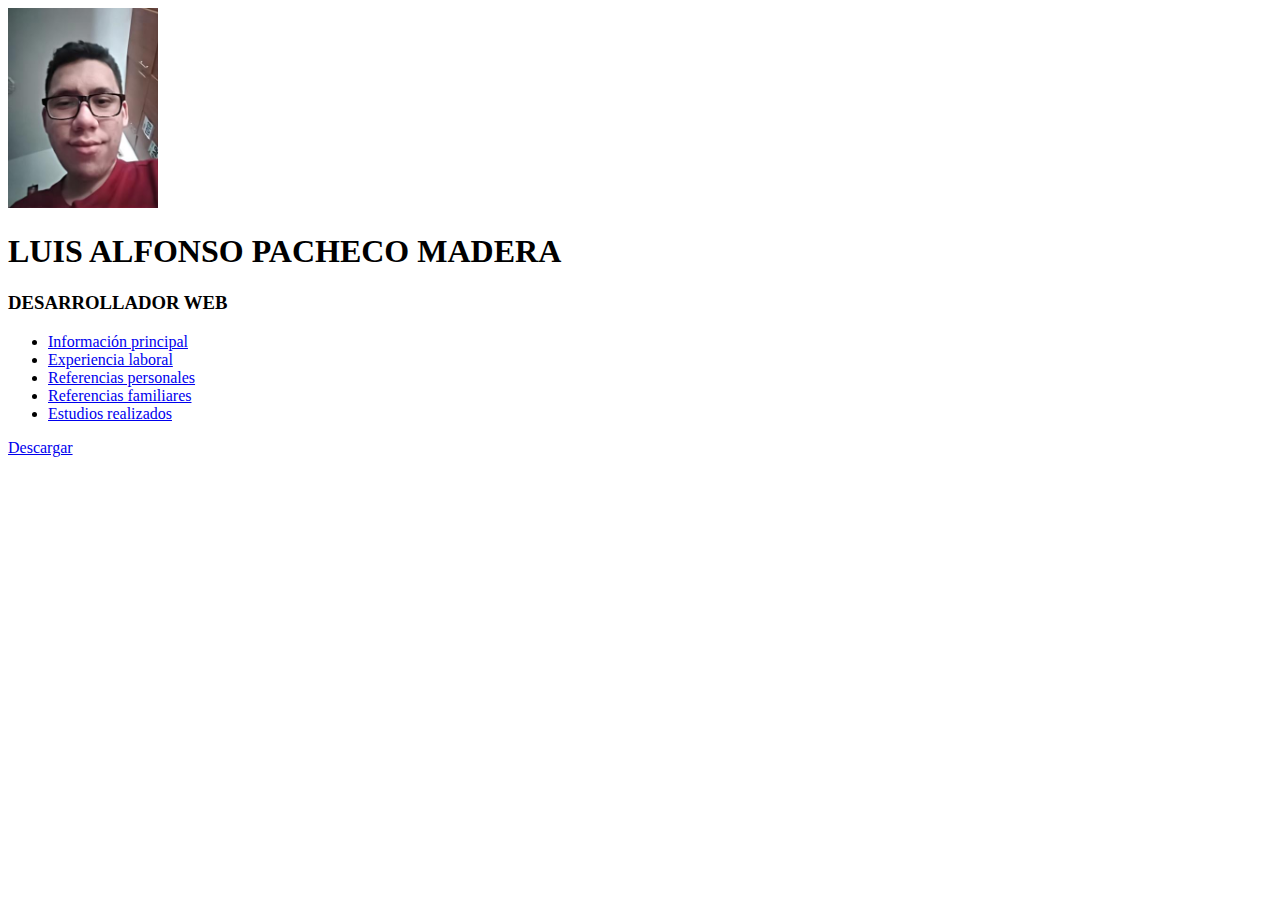
<file: HTMl/HojaDeVida.html>
<!DOCTYPE html>
<html>
<body>
    <header>
        <a href="/"><img src=FotoDePerfil.jpg alt="logo" width="150px" height="200px"></a>
        <hgroup>
            <h1>LUIS ALFONSO PACHECO MADERA</h1>
            <h3 class="tagline">
                DESARROLLADOR WEB
            </h3>
        </hgroup>
    </header>
    <nav>
        <ul>
            <li><a href="seccion/informacion.html">Información principal</a></li>
            <li><a href="seccion/Experiencia.html">Experiencia laboral</a></li>
            <li><a href="seccion/personales.html">Referencias personales</a></li>
            <li><a href="seccion/familiares.html">Referencias familiares</a></li>
            <li><a href="seccion/estudio.html">Estudios realizados</a></li>
        </ul>
    </nav>

    <a href="https://drive.google.com/file/d/1orI8oZf7zcUd-Gxm28aF38zcj_l_HNSo/view?usp=sharing">Descargar</a>
</body>
</html>
</file>
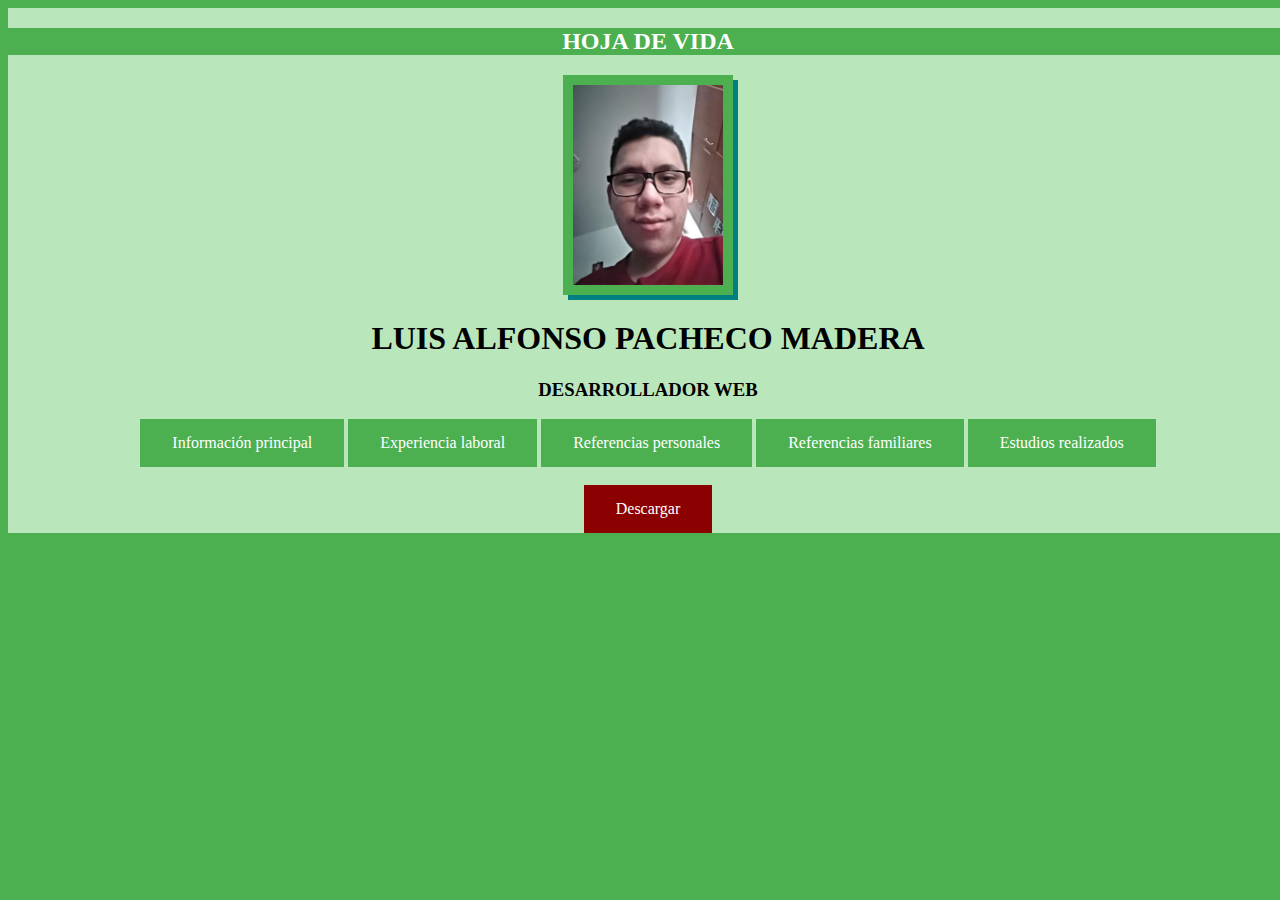
<file: HTMlCSS/HojaDeVida.html>
<!DOCTYPE html>
<html>
<body>
    <header>
         <link rel="stylesheet" href="CSS/style.css">
    </header>

    <div class="box">
        <h2>HOJA DE VIDA</h2>
         <img src=FotoDePerfil.jpg alt="logo" width="150px" height="200px">
        <hgroup>
            <h1>LUIS ALFONSO PACHECO MADERA</h1>
            <h3 class="tagline">
                DESARROLLADOR WEB
            </h3>
        </hgroup>

            <a href="seccion/informacion.html">Información principal</a>
            <a href="seccion/Experiencia.html">Experiencia laboral</a>
            <a href="seccion/personales.html">Referencias personales</a>
            <a href="seccion/familiares.html">Referencias familiares</a>
            <a href="seccion/estudio.html">Estudios realizados</a>

    <br>
    <br>
    <a id="descargar" href="https://drive.google.com/file/d/1orI8oZf7zcUd-Gxm28aF38zcj_l_HNSo/view?usp=sharing">Descargar</a>
    </div>

</body>
</html>
</file>
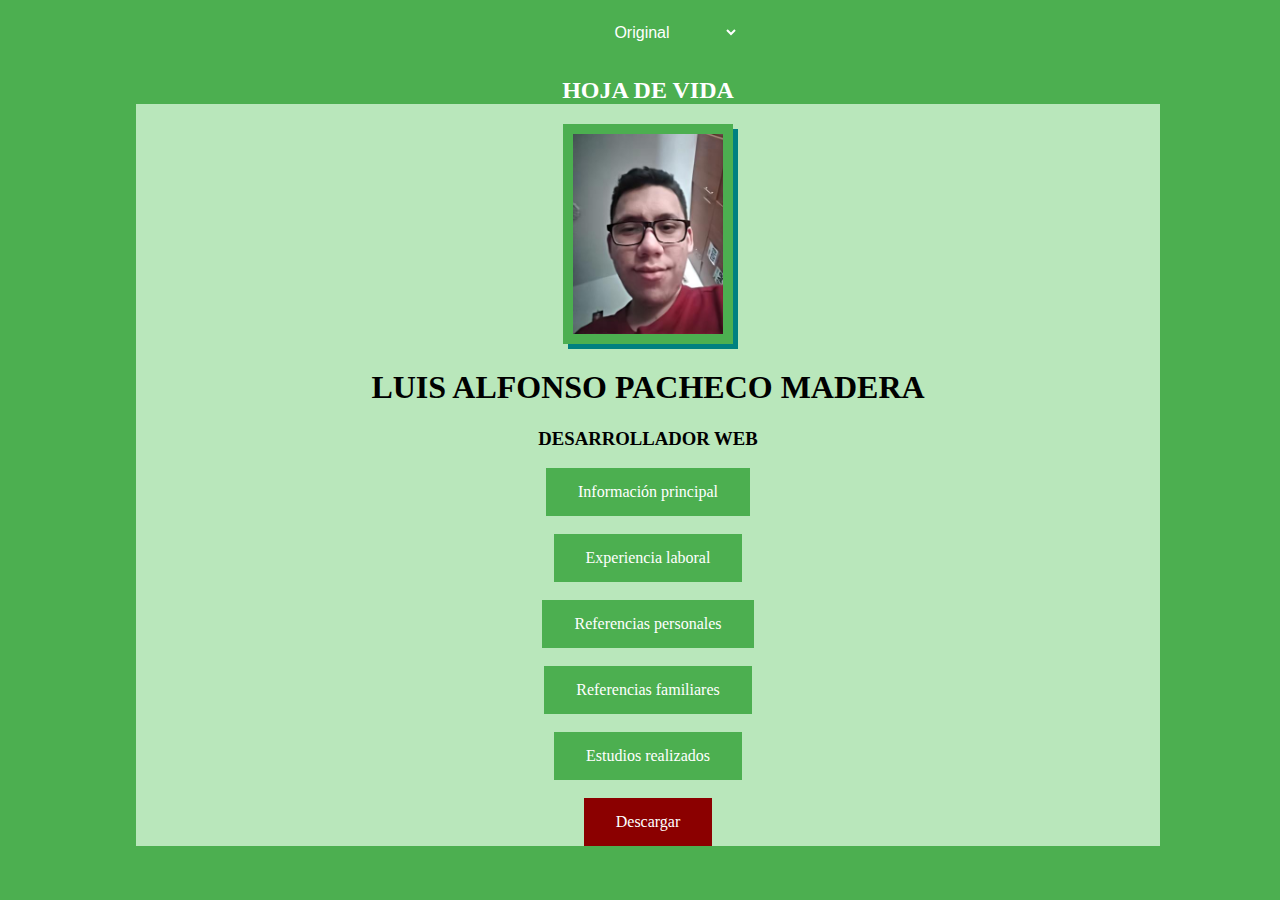
<file: JsHTML/HojaDeVida.html>
<!DOCTYPE html>
<html>

<header>
    <script src="JS/Js.js"></script>
 <link rel="stylesheet" href="CSS/style.css">

</header>

<body id="body">

    <select name="fondo" id="fondo" onchange="cambiaFondo(this)">
            

            <option value="seagreen">Original</option>
            <option value="green">Verde Oscuro</option>
            <option value="white">Blanco</option>


    </select>

    <div class="box">

        <h2>HOJA DE VIDA</h2>
         <img src=FotoDePerfil.jpg alt="logo" width="150px" height="200px">
        <hgroup>
            <h1>LUIS ALFONSO PACHECO MADERA</h1>
            <h3 class="tagline">
                DESARROLLADOR WEB
            </h3>
        </hgroup>

            <details>
        
        <summary>Información principal</summary>
        <div>
            
            <h3>PERFIL PROFESIONAL</h3>
            Programador con gran conocimiento sobre lenguajes de programación, enfocado
                mayoritariamente en el desarrollo de sitios web, conocedor avanzado lenguajes
                como Python, Javascript y PHP, además de contar con un gran manejo de los
                sistemas de estructuración de páginas como HTML y CSS, además de manejar a
                nivel avanzado las bases de datos basadas en SQL.

            <h3>DATOS PERSONALES</h3>
            <b>FECHA DE NACIMIENTO:</b> 11 de junio de 2002 Puerto libertador- Córdoba<br>
                <b>DIRECCIÓN:</b> Carrera 92, Medellín<br>
                <b>TELÉFONOS:</b> 5068957<br>
                <b>E-MAIL:</b> pachecomaderal0@gmail.com<br>
            </b>

        </div>
    </details>

    <br/>

    <details>
        <summary>Experiencia laboral</summary>
        <div>
                        
            <h3>EMPRENDIMIENTO</h3><br/>
                        Detectar las necesidades del cliente.<br/>
                        Diseñar un estilo para el sitio web.<br/>
                        Desarrollar la estructura de cada página.<br/>
                        Diseñar el apartado visual del sitio teniendo en cuenta el estilo.

                <h3>VENDEDOR DE BON-INCE</h3><br/>
                        Vender Bon-ince<br/>
                        Llevar el carrito

                <h3>VENDEDOR DE BICICLETAS</h3><br/>
                        Vender bicicletas<br/>
                        Convencer al cliente

                <h3>SECRETARIO</h3><br/>
                        Almacenar el ingreso y salida de los clientes<br/>
                        Trabajar con excel

        </div>
    </details>

<br/>

    <details>
    
    <summary>Referencias personales</summary>
    <div>
        
        <h3>Andres Perez</h3>
                    <b>Director de local</b><br/>
                    Telefono: 31445665<br/>
                    Correo: AndrusPress@gmail.com

            <h3>Juan Carlos Segundo</h3>
                    <b>Dueño de el carrito de bon-ince</b><br/>
                    Telefono: 32345665<br/>
                    Correo: Bon-ice@gmail.com

            <h3>Jessica Jimenez</h3>
                    <b>Propietaria de la empresa</b><br/>
                    Telefono: 37678665<br/>
                    Correo: Secretaria@gmail.com

    </div>
</details>

<br/>

<details>
    
    <summary>Referencias familiares</summary>
    <div>
        
        <h3>Angye Melissa</h3>
                    Telefono: 34456667<br/>
                    Correo: Anggye@gmail.com

            <h3>Juan Esteban</h3>
                    Telefono: 344556632<br/>
                    Correo: TioMAn@gmail.com<br/>

            <h3>Jasmin</h3>
                    Telefono: 37456665<br/>
                    Correo: Jazminga@gmail.com

    </div>
</details>

<br/>

<details>
    
    <summary>Estudios realizados</summary>
    <div>
        
        <h3>Desarrollador web</h3>
                    <b>Tecnología</b><br/>
                    Tecnológico de Antioquia<br/>
                    2019-2021<br/>

            <h3>Manejo de carritos</h3>
                    <b>Maestría</b><br/>
                    La esquina<br/>
                    2018-2019

    </div>

</details>

    <br/>

    <a id="descargar" href="https://drive.google.com/file/d/1orI8oZf7zcUd-Gxm28aF38zcj_l_HNSo/view?usp=sharing">
    Descargar
    </a>

    <br>

</body>
</html>
</file>
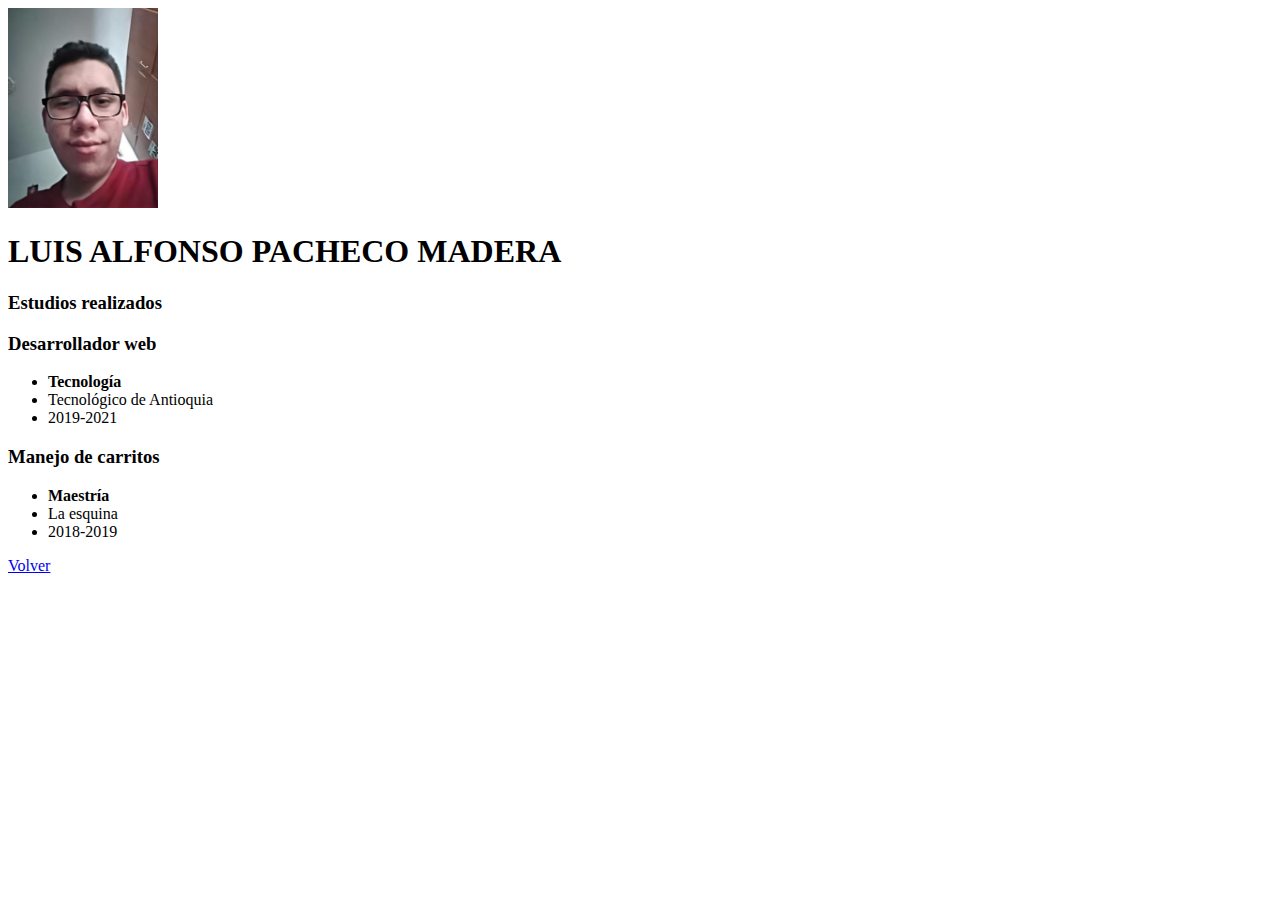
<file: HTMl/Seccion/estudio.html>
<!DOCTYPE html>
<html>
<body>
    <header>
        <a href="/"><img src=../FotoDePerfil.jpg alt="logo" width="150px" height="200px"></a>
        <hgroup>
            <h1>LUIS ALFONSO PACHECO MADERA</h1>
        </hgroup>
    </header>

    <h3>Estudios realizados</h3>

    <h3>Desarrollador web</h3>
    <nav>
        <ul>
            <li><b>Tecnología</b></li>
            <li>Tecnológico de Antioquia</li>
            <li>2019-2021</li>
        </ul>
    </nav>

    <h3>Manejo de carritos</h3>
    <nav>
        <ul>
            <li><b>Maestría</b></li>
            <li>La esquina</li>
            <li>2018-2019</li>
        </ul>
    </nav>

    <a href="../HojaDeVida.html">Volver</a>

</body>
</html>
</file>
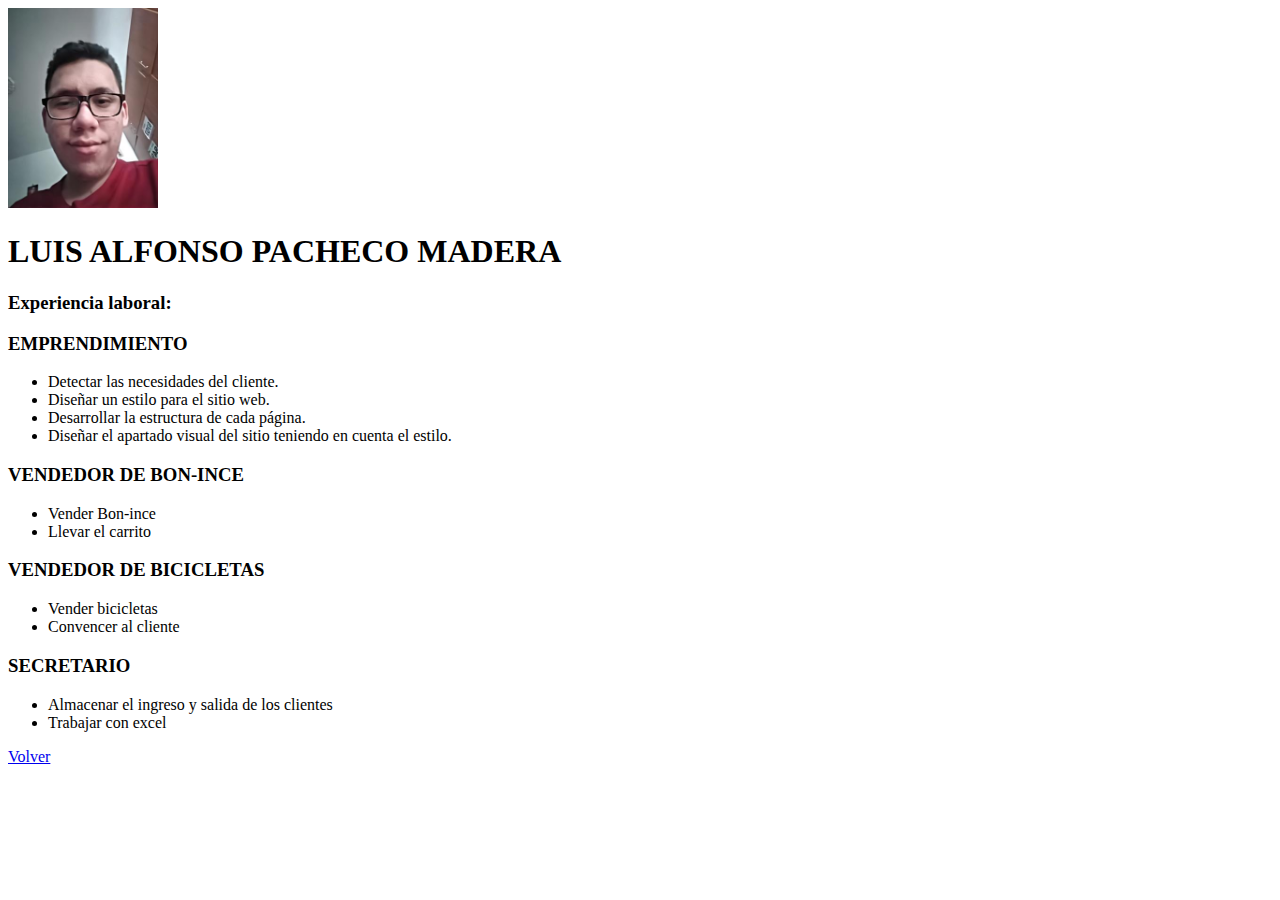
<file: HTMl/Seccion/Experiencia.html>
<!DOCTYPE html>
<html>
<body>
    <header>
        <a href="/"><img src=../FotoDePerfil.jpg alt="logo" width="150px" height="200px"></a>
        <hgroup>
            <h1>LUIS ALFONSO PACHECO MADERA</h1>
        </hgroup>
    </header>

    <h3>Experiencia laboral:</h3>

    <h3>EMPRENDIMIENTO</h3>
    <nav>
        <ul>
            <li>Detectar las necesidades del cliente.</li>
            <li>Diseñar un estilo para el sitio web.</li>
            <li>Desarrollar la estructura de cada página.</li>
            <li>Diseñar el apartado visual del sitio teniendo en cuenta el estilo.</li>
        </ul>
    </nav>

    <h3>VENDEDOR DE BON-INCE</h3>
    <nav>
        <ul>
            <li>Vender Bon-ince</li>
            <li>Llevar el carrito</li>
        </ul>
    </nav>

    <h3>VENDEDOR DE BICICLETAS</h3>
    <nav>
        <ul>
            <li>Vender bicicletas</li>
            <li>Convencer al cliente</li>
        </ul>
    </nav>

    <h3>SECRETARIO</h3>
    <nav>
        <ul>
            <li>Almacenar el ingreso y salida de los clientes</li>
            <li>Trabajar con excel</li>
        </ul>
    </nav>

    <a href="../HojaDeVida.html">Volver</a>

</body>
</html>
</file>
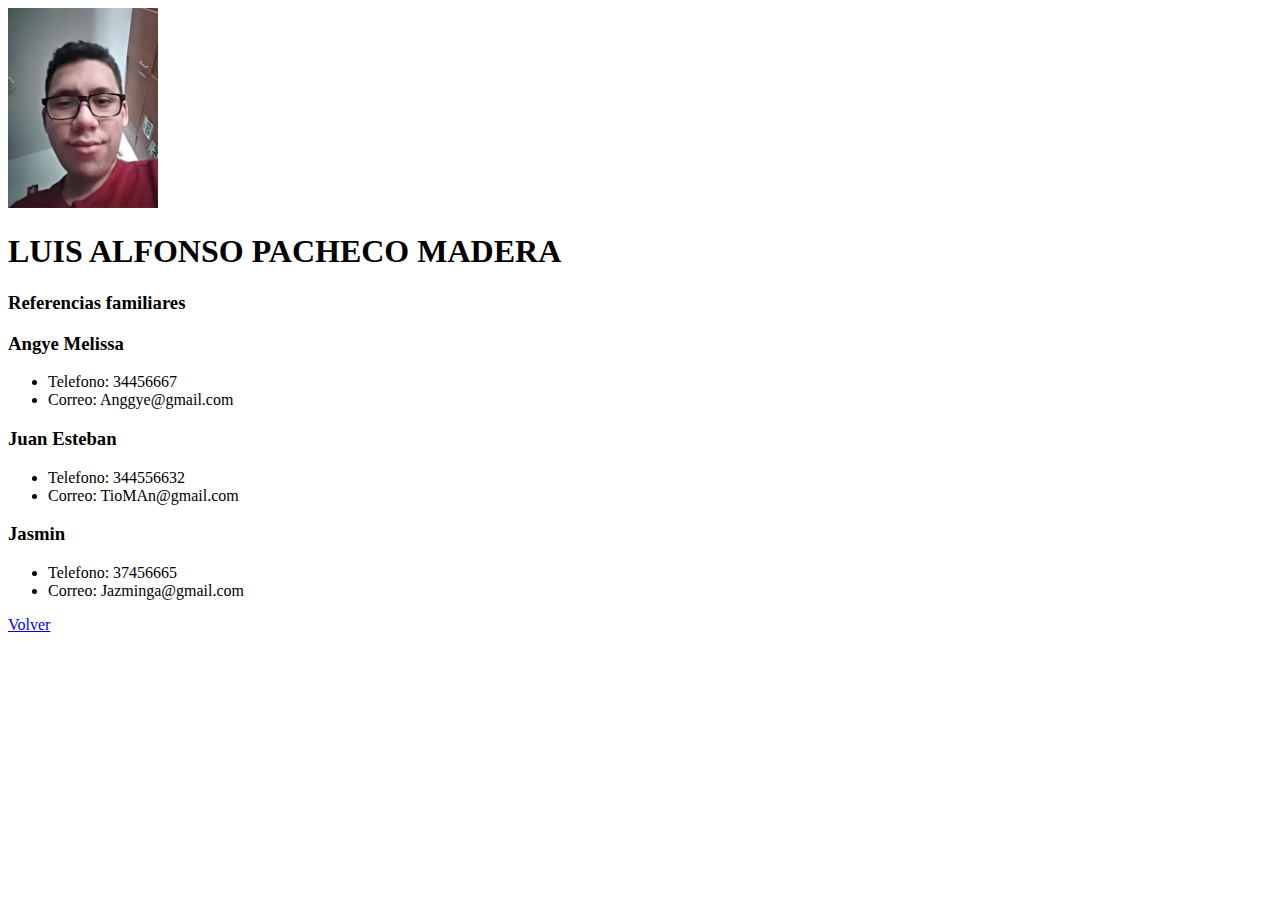
<file: HTMl/Seccion/familiares.html>
<!DOCTYPE html>
<html>
<body>
    <header>
        <a href="/"><img src=../FotoDePerfil.jpg alt="logo" width="150px" height="200px"></a>
        <hgroup>
            <h1>LUIS ALFONSO PACHECO MADERA</h1>
        </hgroup>
    </header>

    <h3>Referencias familiares</h3>

    <h3>Angye Melissa</h3>
    <nav>
        <ul>
            <li>Telefono: 34456667</li>
            <li>Correo: Anggye@gmail.com</li>
        </ul>
    </nav>

    <h3>Juan Esteban</h3>
    <nav>
        <ul>
            <li>Telefono: 344556632</li>
            <li>Correo: TioMAn@gmail.com</li>
        </ul>
    </nav>

    <h3>Jasmin</h3>
    <nav>
        <ul>
            <li>Telefono: 37456665</li>
            <li>Correo: Jazminga@gmail.com</li>
        </ul>
    </nav>

    <a href="../HojaDeVida.html">Volver</a>

</body>
</html>
</file>
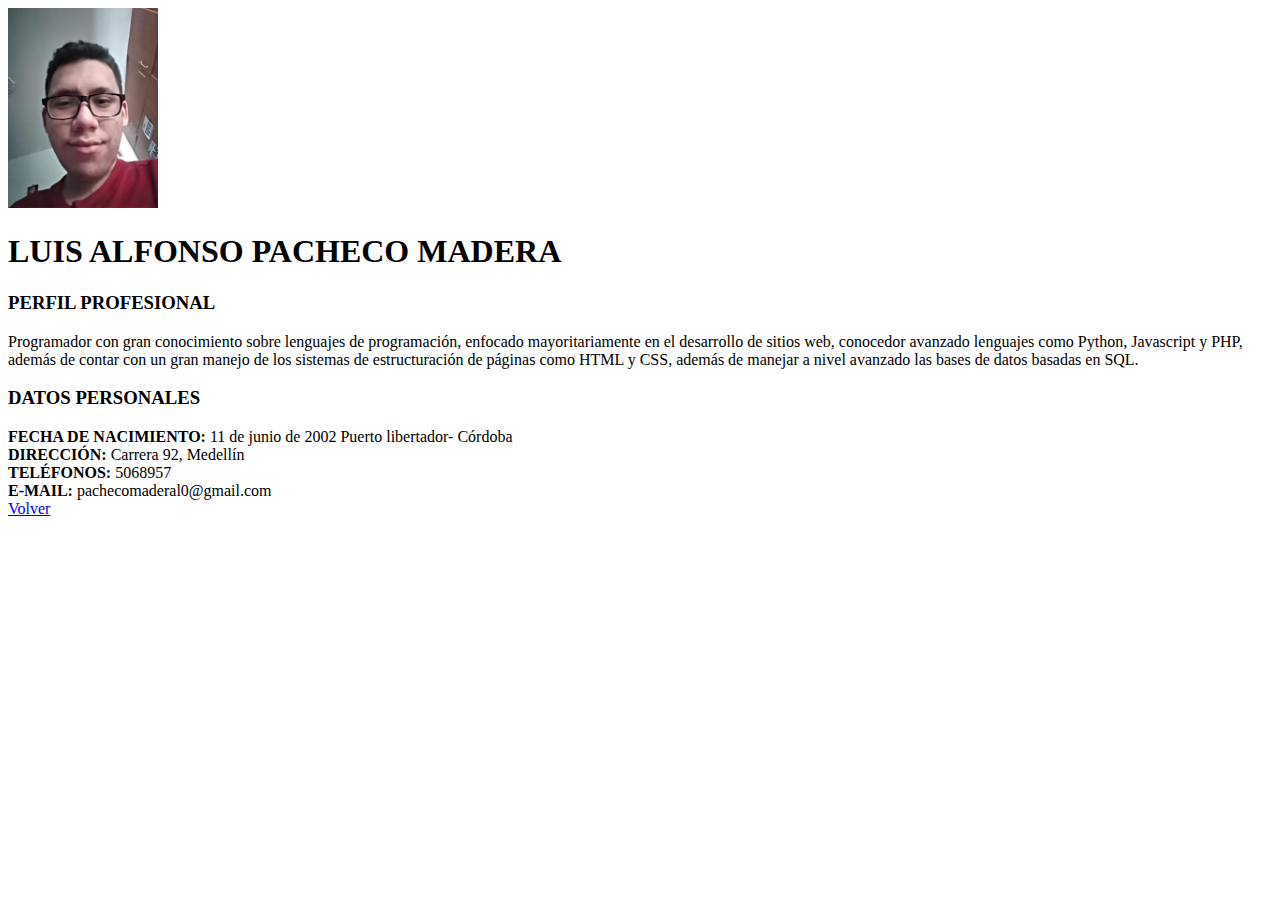
<file: HTMl/Seccion/Informacion.html>
<!DOCTYPE html>
<html>
<body>
    <header>
        <a href="/"><img src=../FotoDePerfil.jpg alt="logo" width="150px" height="200px"></a>
        <hgroup>
            <h1>LUIS ALFONSO PACHECO MADERA</h1>
        </hgroup>
    </header>

    <h3>PERFIL PROFESIONAL</h3>
    Programador con gran conocimiento sobre lenguajes de programación, enfocado
        mayoritariamente en el desarrollo de sitios web, conocedor avanzado lenguajes
        como Python, Javascript y PHP, además de contar con un gran manejo de los
        sistemas de estructuración de páginas como HTML y CSS, además de manejar a
        nivel avanzado las bases de datos basadas en SQL.

    <h3>DATOS PERSONALES</h3>
    <b>FECHA DE NACIMIENTO:</b> 11 de junio de 2002 Puerto libertador- Córdoba<br>
        <b>DIRECCIÓN:</b> Carrera 92, Medellín<br>
        <b>TELÉFONOS:</b> 5068957<br>
        <b>E-MAIL:</b> pachecomaderal0@gmail.com<br>
</b>

    <a href="../HojaDeVida.html">Volver</a>

</body>
</html>
</file>
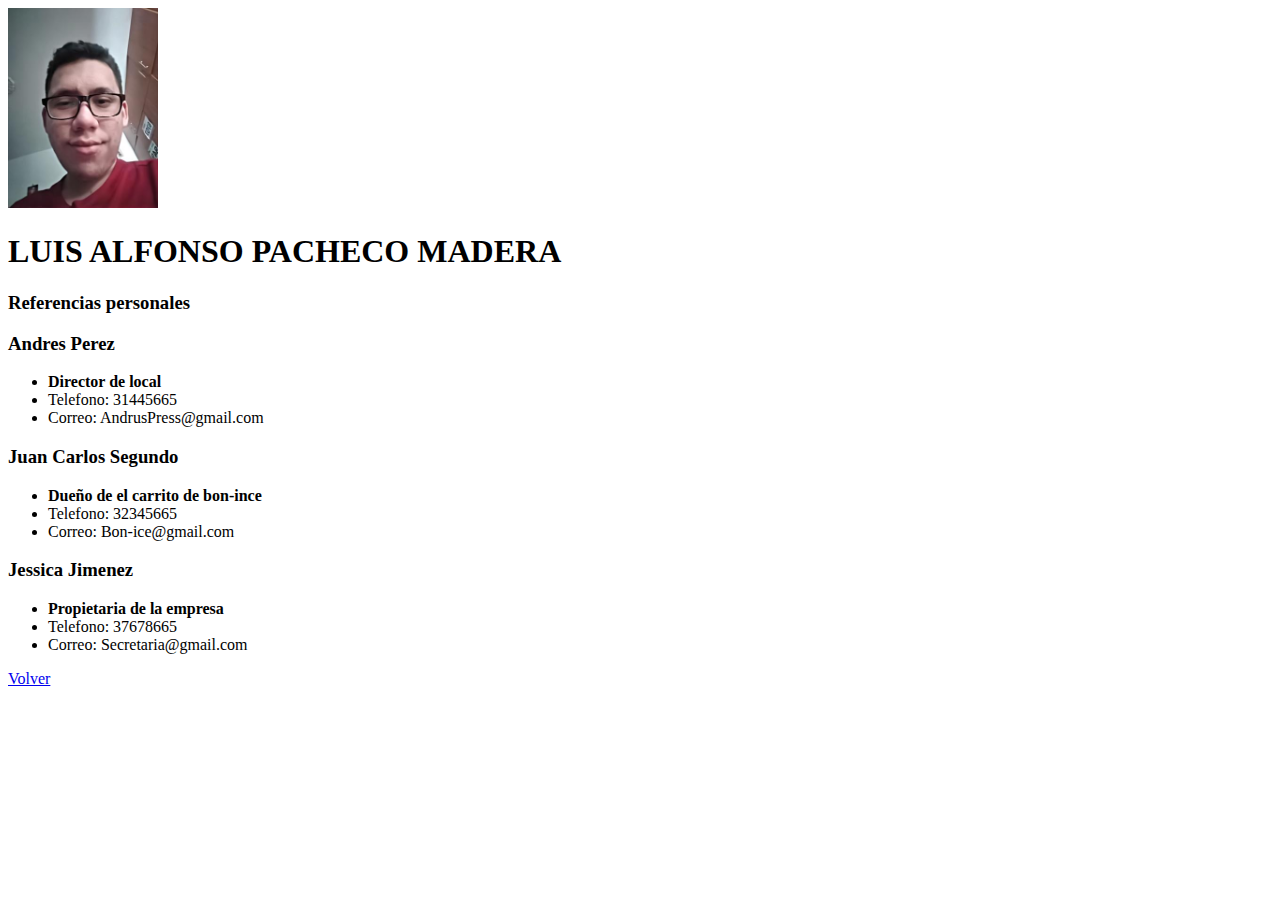
<file: HTMl/Seccion/personales.html>
<!DOCTYPE html>
<html>
<body>
    <header>
        <a href="/"><img src=../FotoDePerfil.jpg alt="logo" width="150px" height="200px"></a>
        <hgroup>
            <h1>LUIS ALFONSO PACHECO MADERA</h1>
        </hgroup>
    </header>

    <h3>Referencias personales</h3>

    <h3>Andres Perez</h3>
    <nav>
        <ul>
            <li><b>Director de local</b></li>
            <li>Telefono: 31445665</li>
            <li>Correo: AndrusPress@gmail.com</li>
        </ul>
    </nav>

    <h3>Juan Carlos Segundo</h3>
    <nav>
        <ul>
            <li><b>Dueño de el carrito de bon-ince</b></li>
            <li>Telefono: 32345665</li>
            <li>Correo: Bon-ice@gmail.com</li>
        </ul>
    </nav>

    <h3>Jessica Jimenez</h3>
    <nav>
        <ul>
            <li><b>Propietaria de la empresa</b></li>
            <li>Telefono: 37678665</li>
            <li>Correo: Secretaria@gmail.com</li>
        </ul>
    </nav>

    <a href="../HojaDeVida.html">Volver</a>

</body>
</html>
</file>
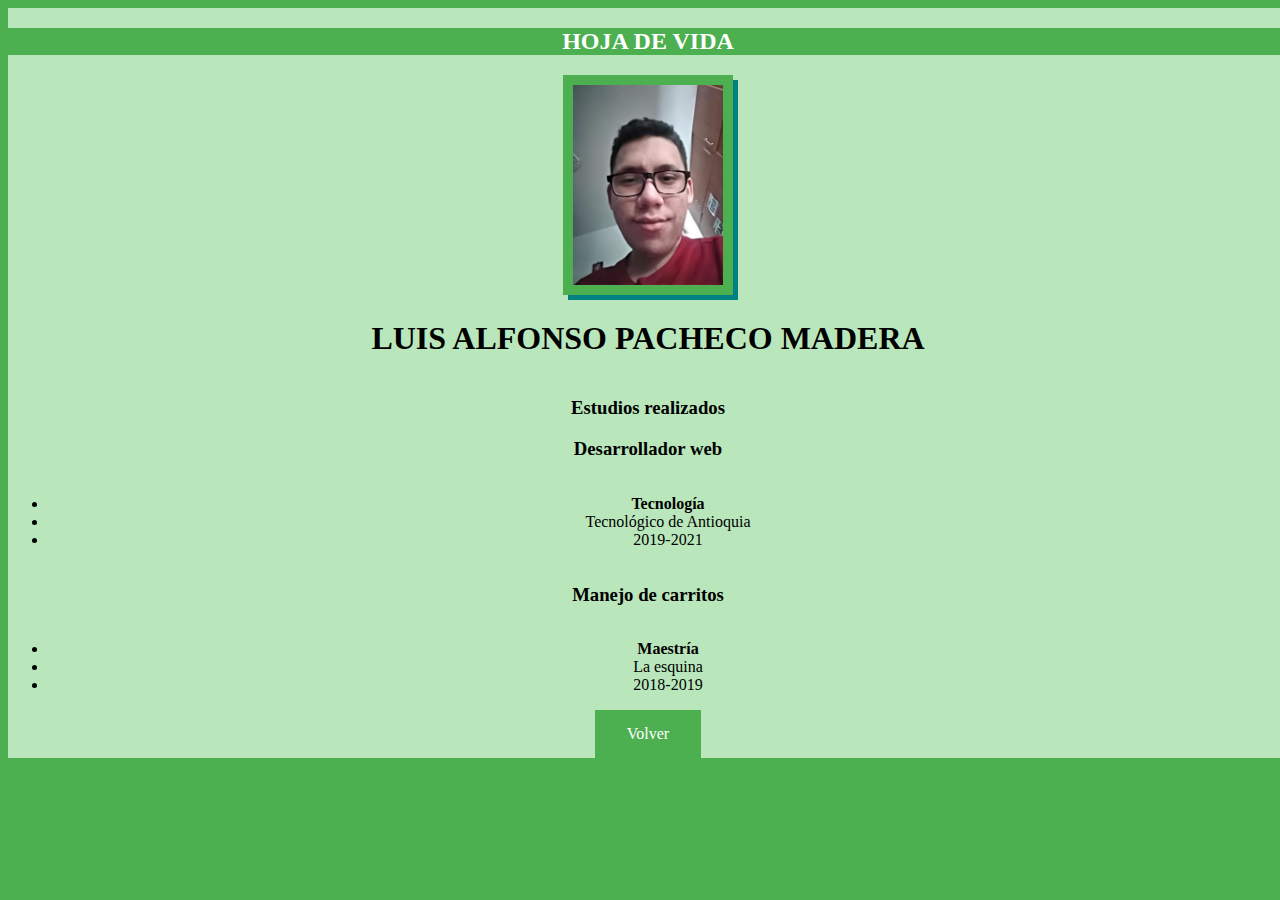
<file: HTMlCSS/Seccion/estudio.html>
<!DOCTYPE html>
<html>
<body>
    <header>
         <link rel="stylesheet" href="../CSS/style.css">
    </header>
    <div class="box">
        <h2>HOJA DE VIDA</h2>
        <img src=../FotoDePerfil.jpg alt="logo" width="150px" height="200px">
        <hgroup>
            <h1>LUIS ALFONSO PACHECO MADERA</h1>
        </hgroup>

    <h3>Estudios realizados</h3>

    <h3>Desarrollador web</h3>
    <nav>
        <ul>
            <li><b>Tecnología</b></li>
            <li>Tecnológico de Antioquia</li>
            <li>2019-2021</li>
        </ul>
    </nav>

    <h3>Manejo de carritos</h3>
    <nav>
        <ul>
            <li><b>Maestría</b></li>
            <li>La esquina</li>
            <li>2018-2019</li>
        </ul>
    </nav>

    <a href="../HojaDeVida.html">Volver</a>
</div>
</body>
</html>
</file>
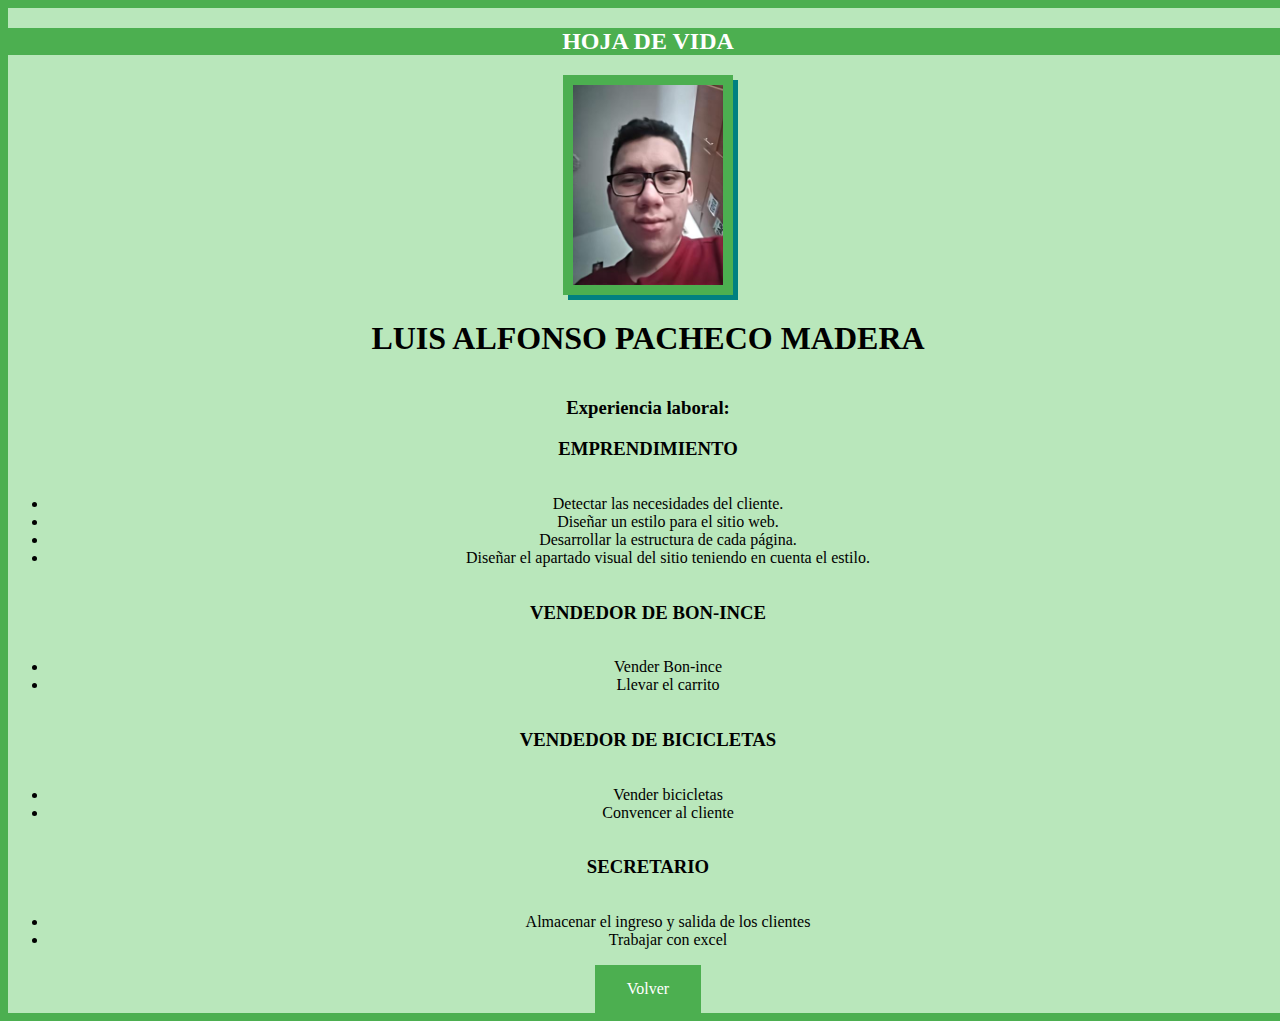
<file: HTMlCSS/Seccion/Experiencia.html>
<!DOCTYPE html>
<html>
<body>
    <header>
         <link rel="stylesheet" href="../CSS/style.css">
        
    </header>

    <div class="box">
        <h2>HOJA DE VIDA</h2>

    <img src=../FotoDePerfil.jpg alt="logo" width="150px" height="200px">
            <hgroup>
                <h1>LUIS ALFONSO PACHECO MADERA</h1>
            </hgroup>
    <h3>Experiencia laboral:</h3>

    <h3>EMPRENDIMIENTO</h3>
    <nav>
        <ul>
            <li>Detectar las necesidades del cliente.</li>
            <li>Diseñar un estilo para el sitio web.</li>
            <li>Desarrollar la estructura de cada página.</li>
            <li>Diseñar el apartado visual del sitio teniendo en cuenta el estilo.</li>
        </ul>
    </nav>

    <h3>VENDEDOR DE BON-INCE</h3>
    <nav>
        <ul>
            <li>Vender Bon-ince</li>
            <li>Llevar el carrito</li>
        </ul>
    </nav>

    <h3>VENDEDOR DE BICICLETAS</h3>
    <nav>
        <ul>
            <li>Vender bicicletas</li>
            <li>Convencer al cliente</li>
        </ul>
    </nav>

    <h3>SECRETARIO</h3>
    <nav>
        <ul>
            <li>Almacenar el ingreso y salida de los clientes</li>
            <li>Trabajar con excel</li>
        </ul>
    </nav>

    <a href="../HojaDeVida.html">Volver</a>
</div>
</body>
</html>
</file>
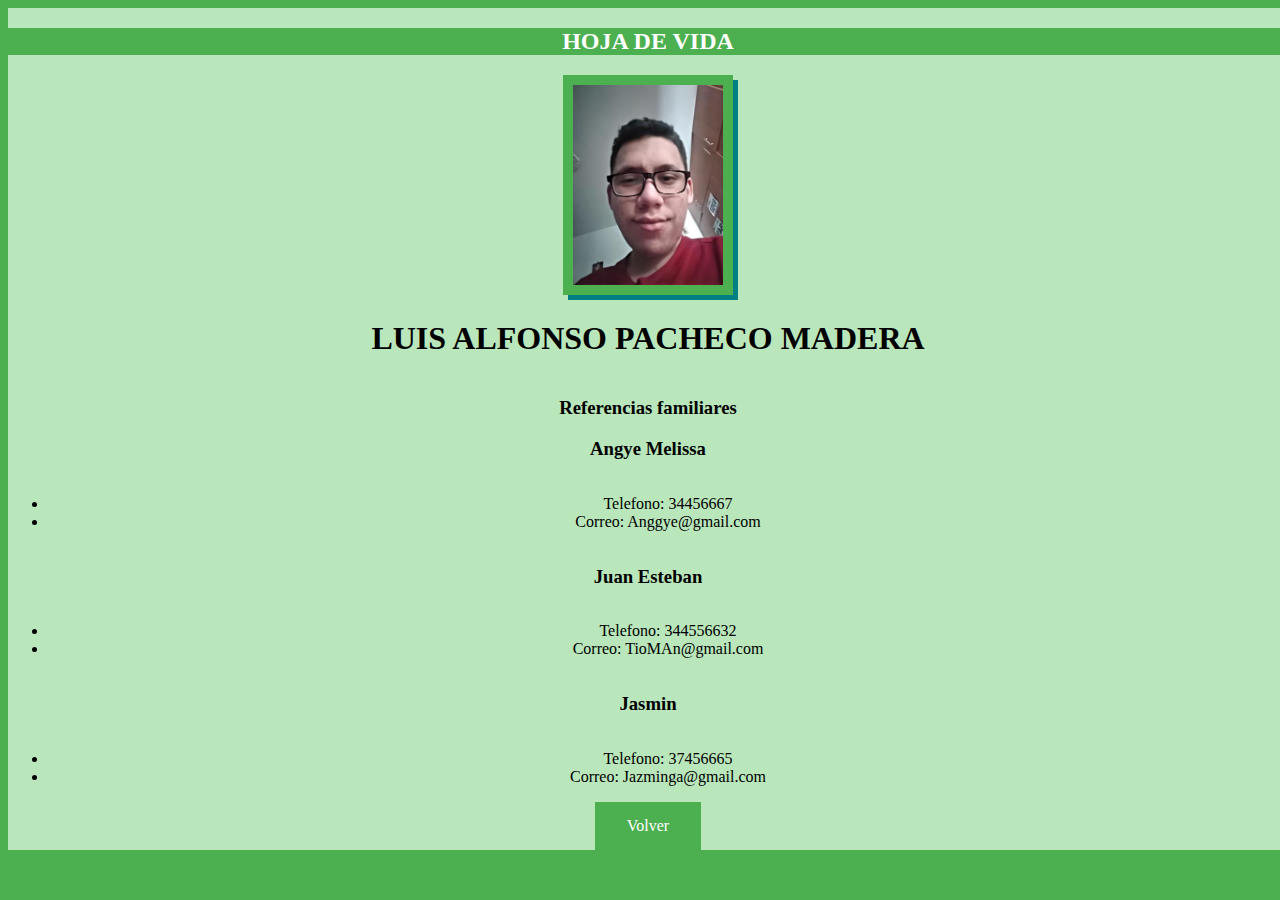
<file: HTMlCSS/Seccion/familiares.html>
<!DOCTYPE html>
<html>
<body>
    <header>
         <link rel="stylesheet" href="../CSS/style.css">
       
    </header>

<div class="box">
        <h2>HOJA DE VIDA</h2>
        <img src=../FotoDePerfil.jpg alt="logo" width="150px" height="200px">
        <hgroup>
            <h1>LUIS ALFONSO PACHECO MADERA</h1>
        </hgroup>
    <h3>Referencias familiares</h3>

    <h3>Angye Melissa</h3>
    <nav>
        <ul>
            <li>Telefono: 34456667</li>
            <li>Correo: Anggye@gmail.com</li>
        </ul>
    </nav>

    <h3>Juan Esteban</h3>
    <nav>
        <ul>
            <li>Telefono: 344556632</li>
            <li>Correo: TioMAn@gmail.com</li>
        </ul>
    </nav>

    <h3>Jasmin</h3>
    <nav>
        <ul>
            <li>Telefono: 37456665</li>
            <li>Correo: Jazminga@gmail.com</li>
        </ul>
    </nav>

    <a href="../HojaDeVida.html">Volver</a>
</div>
</body>
</html>
</file>
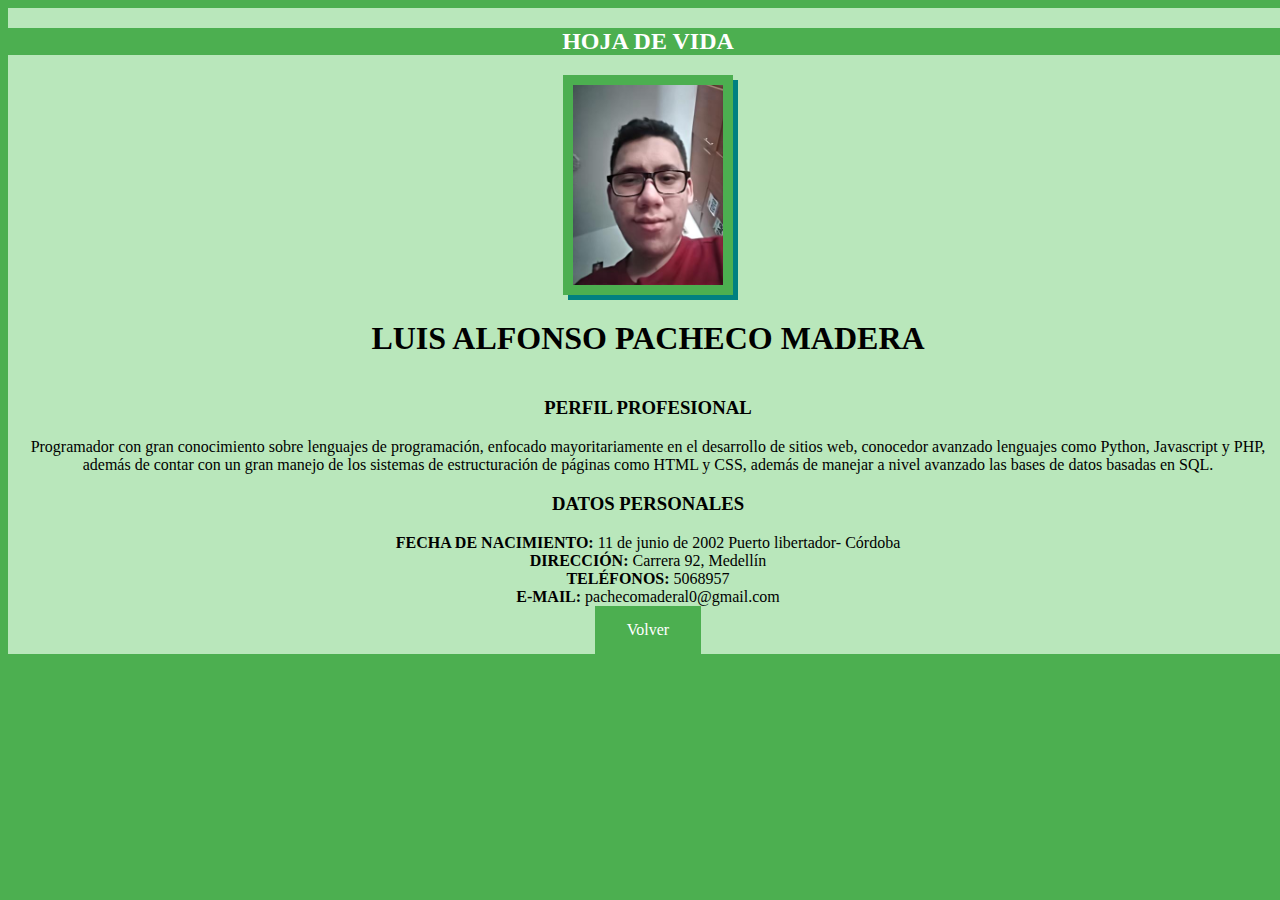
<file: HTMlCSS/Seccion/Informacion.html>
<!DOCTYPE html>
<html>
<body>
    <header>
         <link rel="stylesheet" href="../CSS/style.css">
        
    </header>

     <div class="box">
        <h2>HOJA DE VIDA</h2>
        <img src=../FotoDePerfil.jpg alt="logo" width="150px" height="200px">
        <hgroup>
            <h1>LUIS ALFONSO PACHECO MADERA</h1>
        </hgroup>

    <h3>PERFIL PROFESIONAL</h3>
    Programador con gran conocimiento sobre lenguajes de programación, enfocado
        mayoritariamente en el desarrollo de sitios web, conocedor avanzado lenguajes
        como Python, Javascript y PHP, además de contar con un gran manejo de los
        sistemas de estructuración de páginas como HTML y CSS, además de manejar a
        nivel avanzado las bases de datos basadas en SQL.

    <h3>DATOS PERSONALES</h3>
    <b>FECHA DE NACIMIENTO:</b> 11 de junio de 2002 Puerto libertador- Córdoba<br>
        <b>DIRECCIÓN:</b> Carrera 92, Medellín<br>
        <b>TELÉFONOS:</b> 5068957<br>
        <b>E-MAIL:</b> pachecomaderal0@gmail.com<br>
</b>

    <a href="../HojaDeVida.html">Volver</a>

</div>
</body>
</html>
</file>
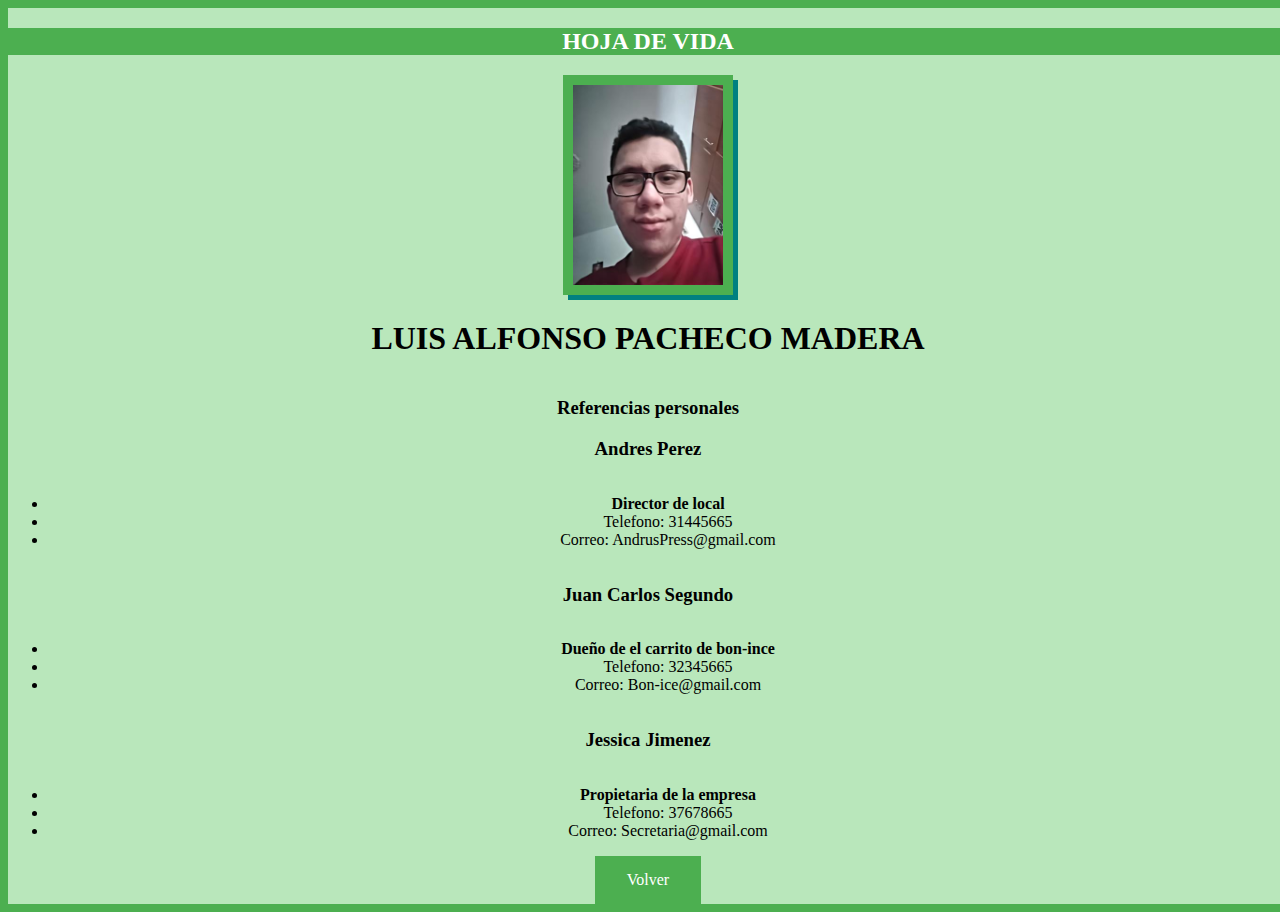
<file: HTMlCSS/Seccion/personales.html>
<!DOCTYPE html>
<html>
<body>
    <header>
         <link rel="stylesheet" href="../CSS/style.css">
    </header>

    <div class="box">
        <h2>HOJA DE VIDA</h2>
        <img src=../FotoDePerfil.jpg alt="logo" width="150px" height="200px">
        <hgroup>
            <h1>LUIS ALFONSO PACHECO MADERA</h1>
        </hgroup>
    <h3>Referencias personales</h3>

    <h3>Andres Perez</h3>
    <nav>
        <ul>
            <li><b>Director de local</b></li>
            <li>Telefono: 31445665</li>
            <li>Correo: AndrusPress@gmail.com</li>
        </ul>
    </nav>

    <h3>Juan Carlos Segundo</h3>
    <nav>
        <ul>
            <li><b>Dueño de el carrito de bon-ince</b></li>
            <li>Telefono: 32345665</li>
            <li>Correo: Bon-ice@gmail.com</li>
        </ul>
    </nav>

    <h3>Jessica Jimenez</h3>
    <nav>
        <ul>
            <li><b>Propietaria de la empresa</b></li>
            <li>Telefono: 37678665</li>
            <li>Correo: Secretaria@gmail.com</li>
        </ul>
    </nav>

    <a href="../HojaDeVida.html">Volver</a>
</div>
</body>
</html>
</file>
<file: HTMlCSS/CSS/style.css>
* {

    align-content: center;
}

a {
    background-color: #4CAF50; /* Green */
    border: none;
    color: white;
    padding: 15px 32px;
    text-align: center;
    text-decoration: none;
    display: inline-block;
    font-size: 16px;
}



a:hover { 
  background-color: seagreen; /* Green */
    border: none;
    color: white;
    padding: 15px 32px;
    text-align: center;
    text-decoration: none;
    display: inline-block;
    font-size: 16px;
} 
a:active { 
  background-color: palegreen; /* Green */
    border: none;
    color: white;
    padding: 15px 32px;
    text-align: center;
    text-decoration: none;
    display: inline-block;
    font-size: 16px;
} 

#descargar{
    background-color: darkred; /* Green */
    border: none;
    color: white;
    padding: 15px 32px;
    text-align: center;
    text-decoration: none;
    display: inline-block;
    font-size: 16px;
}

#descargar:hover {
    background-color: red; /* Green */
    border: none;
    color: white;
    padding: 15px 32px;
    text-align: center;
    text-decoration: none;
    display: inline-block;
    font-size: 16px;
}

#descargar:active {
    background-color: indianred; /* Green */
    border: none;
    color: white;
    padding: 15px 32px;
    text-align: center;
    text-decoration: none;
    display: inline-block;
    font-size: 16px;
}

img {
  border: 10px solid #4CAF50;
  box-shadow: 5px 5px teal;
}

body {color:black; 
   
   width:100%; 
   height:50%;
   text-align:  center;
   background-color: #4CAF50;
  }

.box {
  background-color: #b9e7bb;
}

h2 {
  background-color: #4CAF50;
  color: white;
}
span {
  background-color: rgba(255,255,255,.5);
}
</file>
<file: JsHTML/CSS/style.css>
summary {
    background-color: #4CAF50; /* Green */
    border: none;
    color: white;
    padding: 15px 32px;
    text-align: center;
    text-decoration: none;
    display: inline-block;
    font-size: 16px;
}



summary:hover { 
  background-color: seagreen; /* Green */
    border: none;
    color: white;
    padding: 15px 32px;
    text-align: center;
    text-decoration: none;
    display: inline-block;
    font-size: 16px;
} 
summary:active { 
  background-color: seagreen; /* Green */
    border: none;
    color: white;
    padding: 15px 32px;
    text-align: center;
    text-decoration: none;
    display: inline-block;
    font-size: 16px;
} 

#descargar{
    background-color: darkred; /* Green */
    border: none;
    color: white;
    padding: 15px 32px;
    text-align: center;
    text-decoration: none;
    display: inline-block;
    font-size: 16px;
}

#descargar:hover {
    background-color: red; /* Green */
    border: none;
    color: white;
    padding: 15px 32px;
    text-align: center;
    text-decoration: none;
    display: inline-block;
    font-size: 16px;
}

#descargar:active {
    background-color: indianred; /* Green */
    border: none;
    color: white;
    padding: 15px 32px;
    text-align: center;
    text-decoration: none;
    display: inline-block;
    font-size: 16px;
}

img {
  border: 10px solid #4CAF50;
  box-shadow: 5px 5px teal;
}

body {color:black; 
   
   width:100%; 
   height:50%;
   text-align:  center;
   background-color: #4CAF50;
  }

.box {
  background-color: #b9e7bb;
  width: 1024px;
  margin: 0 auto 0 auto;
}

h2 {
  background-color: #4CAF50;
  color: white;
}
span {
  background-color: rgba(255,255,255,.5);
} 

#fondo {
    background-color: #4CAF50; /* Green */
    border: none;
    color: white;
    padding: 15px 32px;
    text-align: center;
    text-decoration: none;
    display: inline-block;
    font-size: 16px;
}
</file>
